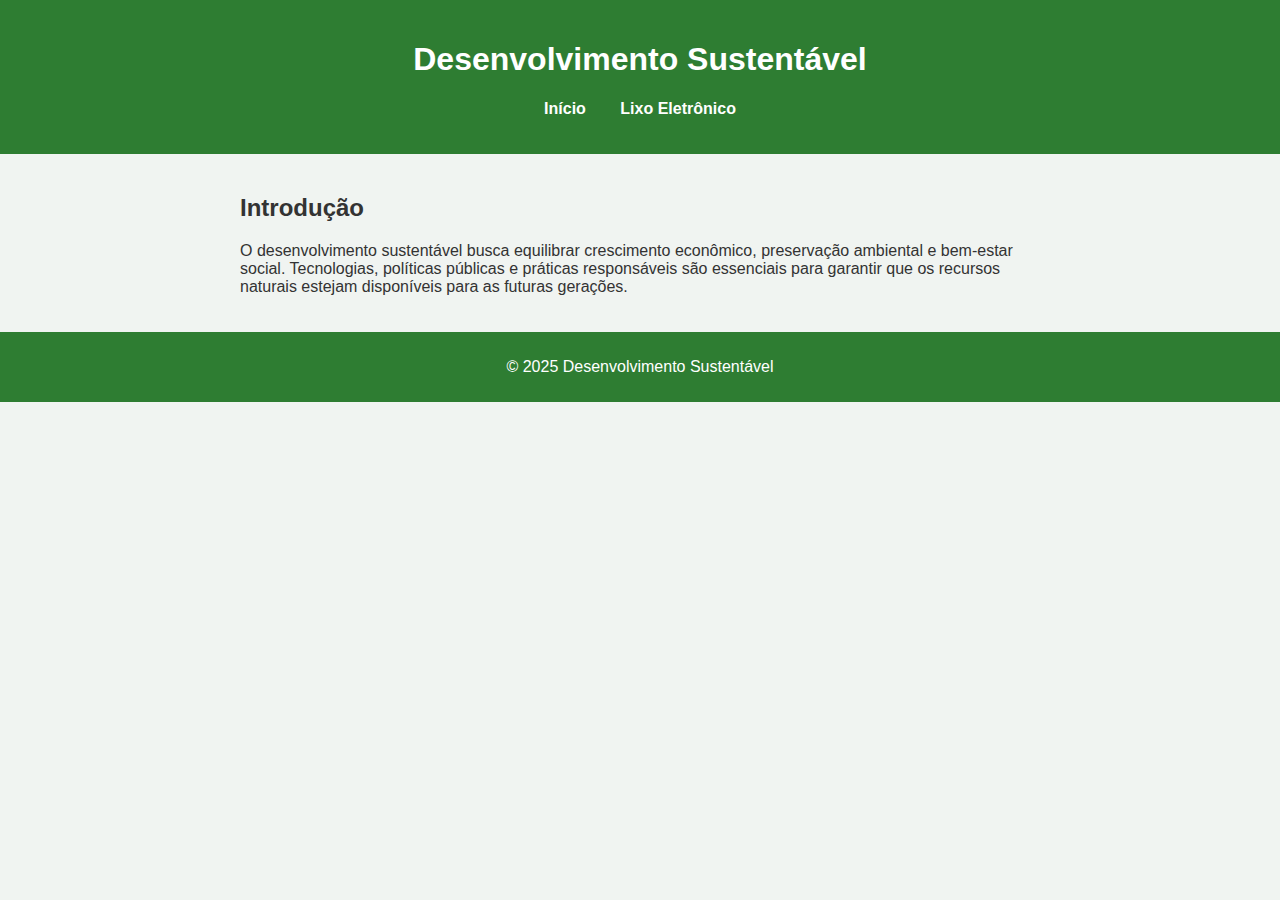
<file: index.html>
<!DOCTYPE html>
<html lang="pt-BR">
<head>
    <meta charset="UTF-8">
    <meta name="viewport" content="width=device-width, initial-scale=1.0">
    <title>Desenvolvimento Sustentável</title>
    <link rel="stylesheet" href="css/style.css">
</head>
<body>
    <header>
        <h1>Desenvolvimento Sustentável</h1>
        <nav>
            <ul>
                <li><a href="index.html">Início</a></li>
                <li><a href="lixo.html">Lixo Eletrônico</a></li>
                <!-- Futuras abas -->
            </ul>
        </nav>
    </header>

    <main>
        <section>
            <h2>Introdução</h2>
            <p>
                O desenvolvimento sustentável busca equilibrar crescimento econômico, 
                preservação ambiental e bem-estar social. 
                Tecnologias, políticas públicas e práticas responsáveis 
                são essenciais para garantir que os recursos naturais 
                estejam disponíveis para as futuras gerações.
            </p>
        </section>
    </main>

    <footer>
        <p>&copy; 2025 Desenvolvimento Sustentável</p>
    </footer>
</body>
</html>
</file>
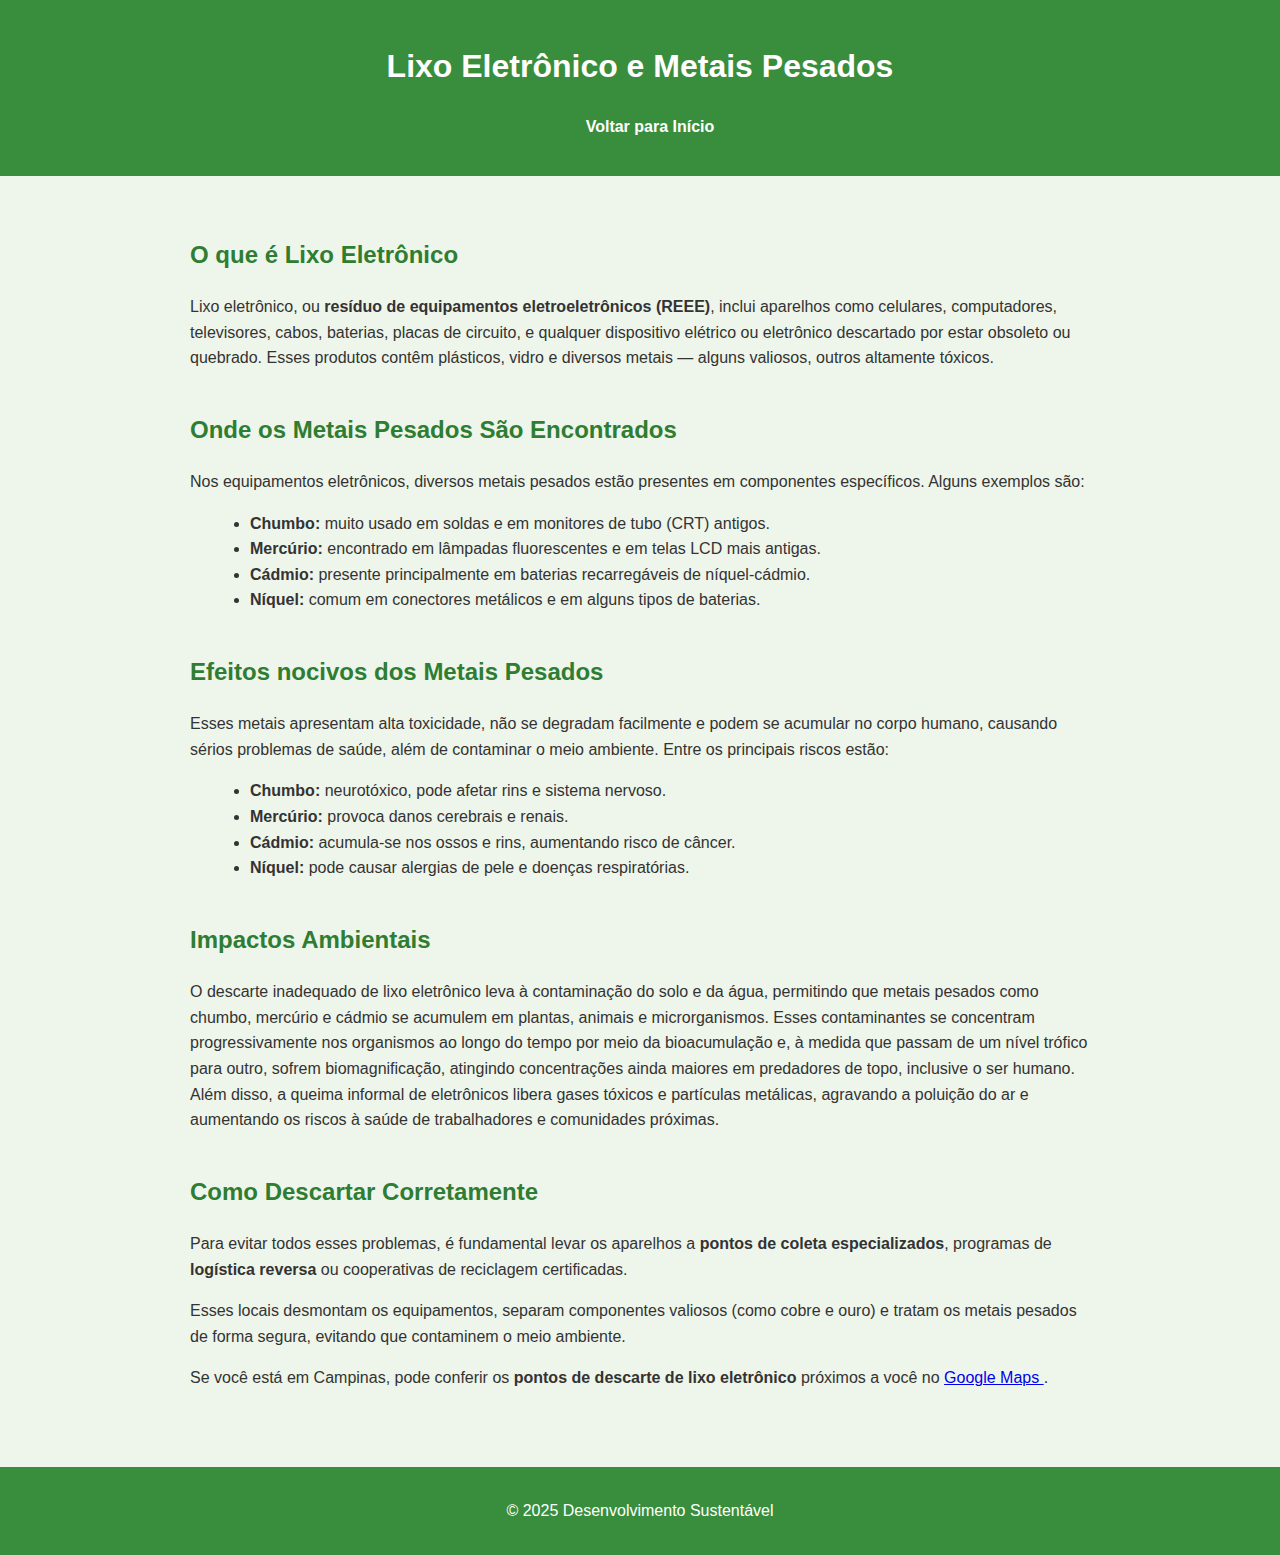
<file: lixo.html>
<!DOCTYPE html>
<html lang="pt-BR">
<head>
    <meta charset="UTF-8">
    <meta name="viewport" content="width=device-width, initial-scale=1.0">
    <title>Lixo Eletrônico e Descarte Adequado</title>
    <link rel="stylesheet" href="css/lixo.css">
</head>
<body>
<header>
    <h1>Lixo Eletrônico e Metais Pesados</h1>
    <nav>
        <ul>
            <li><a href="index.html">Voltar para Início</a></li>
        </ul>
    </nav>
</header>

<main>
    <section class="intro">
        <h2>O que é Lixo Eletrônico</h2>
        <p>
            Lixo eletrônico, ou <strong>resíduo de equipamentos eletroeletrônicos (REEE)</strong>, 
            inclui aparelhos como celulares, computadores, televisores, cabos, baterias, placas de circuito,
            e qualquer dispositivo elétrico ou eletrônico descartado por estar obsoleto ou quebrado.
            Esses produtos contêm plásticos, vidro e diversos metais — alguns valiosos, outros altamente tóxicos.
        </p>
    </section>

<section>
    <h2>Onde os Metais Pesados São Encontrados</h2>
    <p>
        Nos equipamentos eletrônicos, diversos metais pesados estão presentes em componentes
        específicos. Alguns exemplos são:
    </p>
    <ul>
        <li><strong>Chumbo:</strong> muito usado em soldas e em monitores de tubo (CRT) antigos.</li>
        <li><strong>Mercúrio:</strong> encontrado em lâmpadas fluorescentes e em telas LCD mais antigas.</li>
        <li><strong>Cádmio:</strong> presente principalmente em baterias recarregáveis de níquel-cádmio.</li>
        <li><strong>Níquel:</strong> comum em conectores metálicos e em alguns tipos de baterias.</li>
    </ul>
</section>

<section>
    <h2>Efeitos nocivos dos Metais Pesados</h2>
    <p>
        Esses metais apresentam alta toxicidade, não se degradam facilmente e podem se acumular
        no corpo humano, causando sérios problemas de saúde, além de contaminar o meio ambiente.
        Entre os principais riscos estão:
    </p>
    <ul>
        <li><strong>Chumbo:</strong> neurotóxico, pode afetar rins e sistema nervoso.</li>
        <li><strong>Mercúrio:</strong> provoca danos cerebrais e renais.</li>
        <li><strong>Cádmio:</strong> acumula-se nos ossos e rins, aumentando risco de câncer.</li>
        <li><strong>Níquel:</strong> pode causar alergias de pele e doenças respiratórias.</li>
    </ul>
</section>


    <section>
        <h2>Impactos Ambientais</h2>
        <p>
            O descarte inadequado de lixo eletrônico leva à contaminação do solo e da água, permitindo que metais pesados como chumbo, mercúrio e cádmio se acumulem em plantas, animais e microrganismos. Esses contaminantes se concentram progressivamente nos organismos ao longo do tempo por meio da bioacumulação e, à medida que passam de um nível trófico para outro, sofrem biomagnificação, atingindo concentrações ainda maiores em predadores de topo, inclusive o ser humano. Além disso, a queima informal de eletrônicos libera gases tóxicos e partículas metálicas, agravando a poluição do ar e aumentando os riscos à saúde de trabalhadores e comunidades próximas.
        </p>
    </section>

    <section>
        <h2>Como Descartar Corretamente</h2>
        <p>
            Para evitar todos esses problemas, é fundamental levar os aparelhos a 
            <strong>pontos de coleta especializados</strong>, programas de <strong>logística reversa</strong> 
            ou cooperativas de reciclagem certificadas.
        </p>
        <p>
            Esses locais desmontam os equipamentos, separam componentes valiosos 
            (como cobre e ouro) e tratam os metais pesados de forma segura, evitando
            que contaminem o meio ambiente.
        </p>
        <p>
            Se você está em Campinas, pode conferir os <strong>pontos de descarte de lixo eletrônico</strong> 
            próximos a você no 
            <a href="https://www.google.com/maps/search/descarte+de+lixo+eletronico+em+campinas/@-22.9011065,-47.1493944,11.33z?entry=ttu&g_ep=EgoyMDI1MDkyNC4wIKXMDSoASAFQAw%3D%3D" 
            target="_blank" rel="noopener noreferrer">
            Google Maps
            </a>.
        </p>
    </section>

</main>

<footer>
    <p>&copy; 2025 Desenvolvimento Sustentável</p>
</footer>
</body>
</html>
</file>
<file: css/style.css>
body {
    font-family: Arial, sans-serif;
    margin: 0;
    background: #f0f4f1;
    color: #333;
}

header {
    background-color: #2e7d32;
    color: white;
    padding: 20px;
    text-align: center;
}

nav ul {
    list-style: none;
    padding: 0;
    margin-top: 10px;
}

nav ul li {
    display: inline-block;
    margin: 0 15px;
}

nav ul li a {
    text-decoration: none;
    color: #fff;
    font-weight: bold;
}

nav ul li a:hover {
    text-decoration: underline;
}

main {
    padding: 20px;
    max-width: 800px;
    margin: auto;
}

footer {
    background-color: #2e7d32;
    color: #fff;
    text-align: center;
    padding: 10px;
}
</file>
<file: css/lixo.css>
body {
    font-family: Arial, sans-serif;
    margin: 0;
    background: #eef5ea;
    color: #333;
    line-height: 1.6;
}

header {
    background-color: #388e3c;
    color: white;
    padding: 20px;
    text-align: center;
}

nav ul {
    list-style: none;
    padding: 0;
    margin-top: 10px;
}

nav ul li {
    display: inline-block;
    margin: 0 15px;
}

nav ul li a {
    text-decoration: none;
    color: #fff;
    font-weight: bold;
}

nav ul li a:hover {
    text-decoration: underline;
}

main {
    max-width: 900px;
    margin: auto;
    padding: 20px;
}

h2 {
    color: #2e7d32;
    margin-top: 40px;
}

ul {
    margin-left: 20px;
}

.imagem-grande {
    display: block;
    width: 100%;
    max-width: 800px;
    margin: 20px auto;
    border-radius: 8px;
    box-shadow: 0 2px 8px rgba(0,0,0,0.2);
}

footer {
    background-color: #388e3c;
    color: #fff;
    text-align: center;
    padding: 15px;
    margin-top: 40px;
}
</file>
